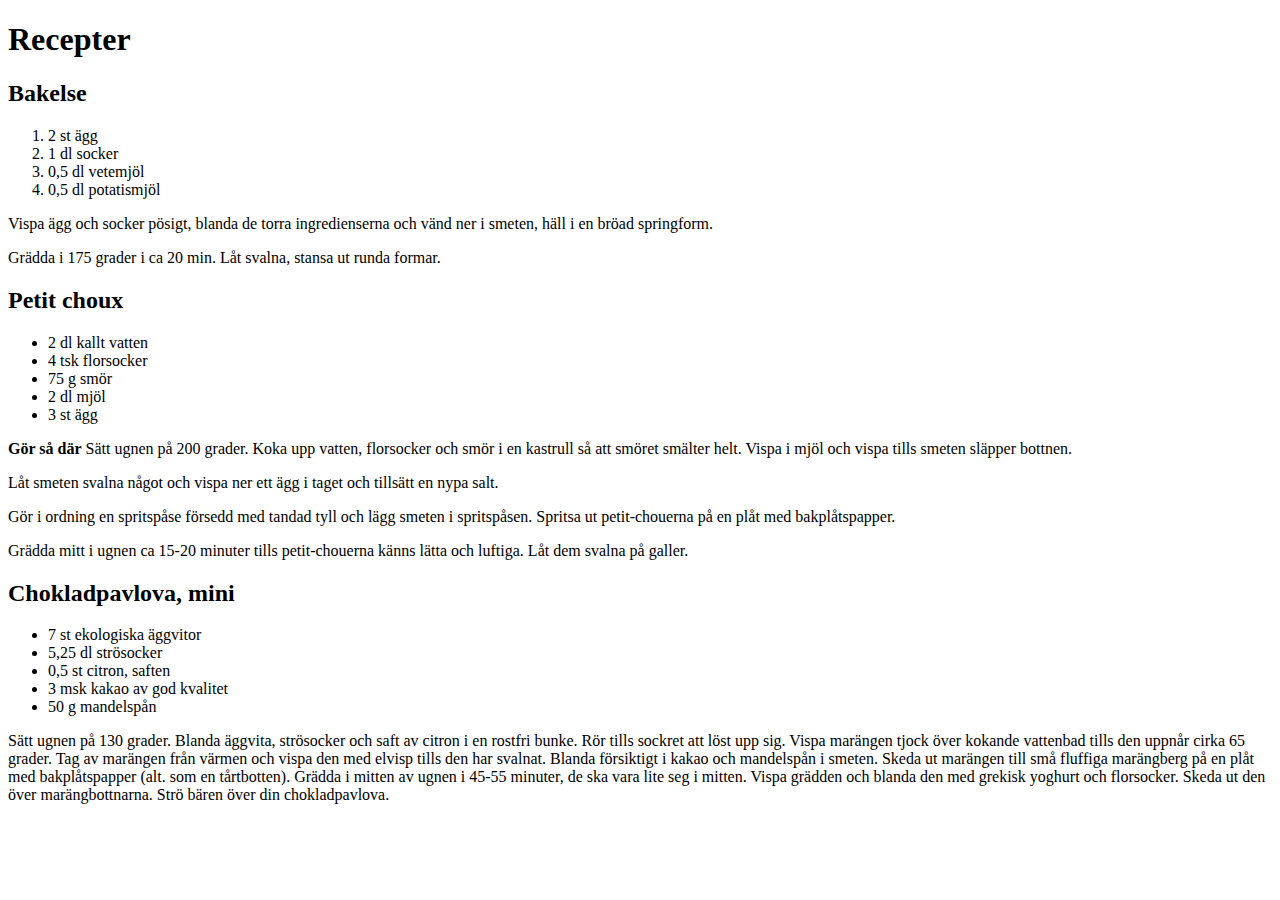
<file: WebApplication1/index.html>
﻿<!DOCTYPE html>
<html lang="sv-se">
<head>

    <title>Receipt</title>
    <meta charset="utf-8" />
</head>
<body>

    <h1>Recepter</h1>

    <article>
        <h2>Bakelse</h2>
        <ol>
            <li>2 st ägg</li>
            <li>1 dl socker</li>
            <li>0,5 dl vetemjöl</li>
            <li>0,5 dl potatismjöl</li>
        </ol>

        <p>Vispa ägg och socker pösigt, blanda de torra ingredienserna och vänd ner i smeten, häll i en bröad springform. </p>

        <p>
            Grädda i 175 grader i ca 20 min.
            Låt svalna, stansa ut runda formar.
        </p>

    </article>

    <article>
        <h2>Petit choux</h2>
        <ul>
            <li>2 dl kallt vatten</li>
            <li>4 tsk florsocker</li>
            <li>75 g smör</li>
            <li>2 dl mjöl</li>
            <li>3 st ägg</li>
        </ul>

        <p>
            <strong>Gör så där</strong>
            Sätt ugnen på 200 grader.
            Koka upp vatten, florsocker och smör i en kastrull så att smöret smälter helt.
            Vispa i mjöl och vispa tills smeten släpper bottnen.
        </p><p>
            Låt smeten svalna något och vispa ner ett ägg i taget och tillsätt en nypa salt.

        </p><p>
            Gör i ordning en spritspåse försedd med tandad tyll och lägg smeten i spritspåsen.
            Spritsa ut petit-chouerna på en plåt med bakplåtspapper.

        </p><p>
            Grädda mitt i ugnen ca 15-20 minuter tills petit-chouerna känns lätta och luftiga.
            Låt dem svalna på galler.

        </p>
    </article>

    <article>
        <h2>Chokladpavlova, mini</h2>
        <ul>
            <li>7 st ekologiska äggvitor</li>
            <li>5,25 dl strösocker</li>
            <li>0,5 st citron, saften</li>
            <li>3 msk kakao av god kvalitet</li>
            <li>50 g mandelspån</li>
        </ul>

        <p>
            Sätt ugnen på 130 grader.
            Blanda äggvita, strösocker och saft av citron i en rostfri bunke. Rör tills sockret att löst upp sig.
            Vispa marängen tjock över kokande vattenbad tills den uppnår cirka 65 grader.
            Tag av marängen från värmen och vispa den med elvisp tills den har svalnat.
            Blanda försiktigt i kakao och mandelspån i smeten.
            Skeda ut marängen till små fluffiga marängberg på en plåt med bakplåtspapper (alt. som en tårtbotten).
            Grädda i mitten av ugnen i 45-55 minuter, de ska vara lite seg i mitten.
            Vispa grädden och blanda den med grekisk yoghurt och florsocker. Skeda ut den över marängbottnarna.
            Strö bären över din chokladpavlova.

        </p>
    </article>


</body>
</html>
</file>
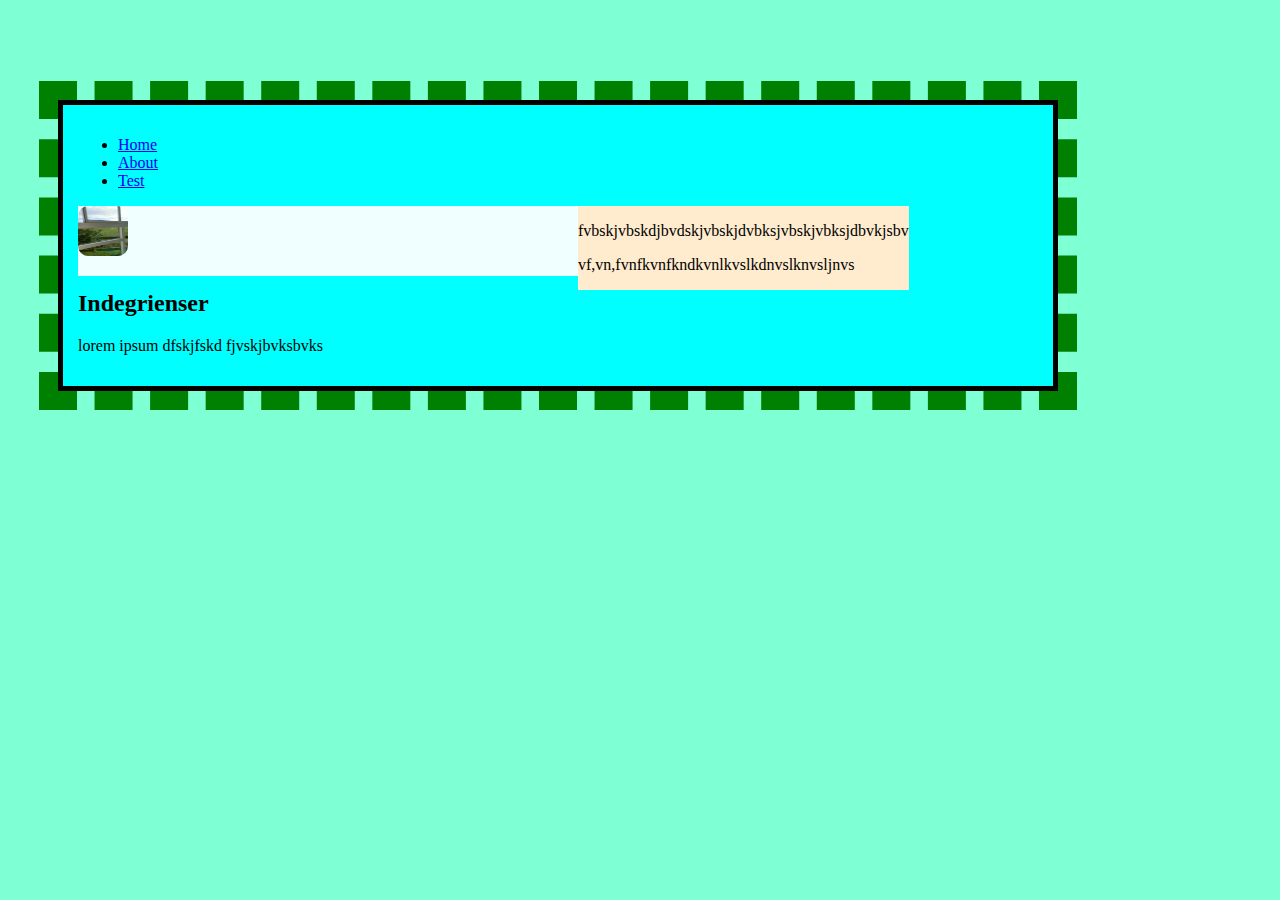
<file: WebApplication2/index.html>
﻿<!DOCTYPE html>
<html>
<head>
    <title></title>
	<meta charset="utf-8" />
    <meta name="description" content=""/>
    <link href="style1.css" rel="stylesheet" type="text/css"/>
</head>
<body>
    <div id="wrapper">
        <header>
            <nav>
                <ul>
                    <li><a href="index.html">Home</a></li>
                    <li><a href="about.html">About</a></li>
                    <li><a href="test.html">Test</a></li>
                </ul>
            </nav>
        </header>
        <article id="main">
            <img src="images/2013-06-21 18.48.51.jpg" />
            <p></p>
        </article>
        <aside id="reklam">
            <p>fvbskjvbskdjbvdskjvbskjdvbksjvbskjvbksjdbvkjsbv</p>
            <p> vf,vn,fvnfkvnfkndkvnlkvslkdnvslknvsljnvs</p>
        </aside>
        <footer>
            <h2>Indegrienser</h2>
            <p>lorem ipsum  dfskjfskd fjvskjbvksbvks</p>
        </footer>
        
        
    </div>
</body>
</html>
</file>
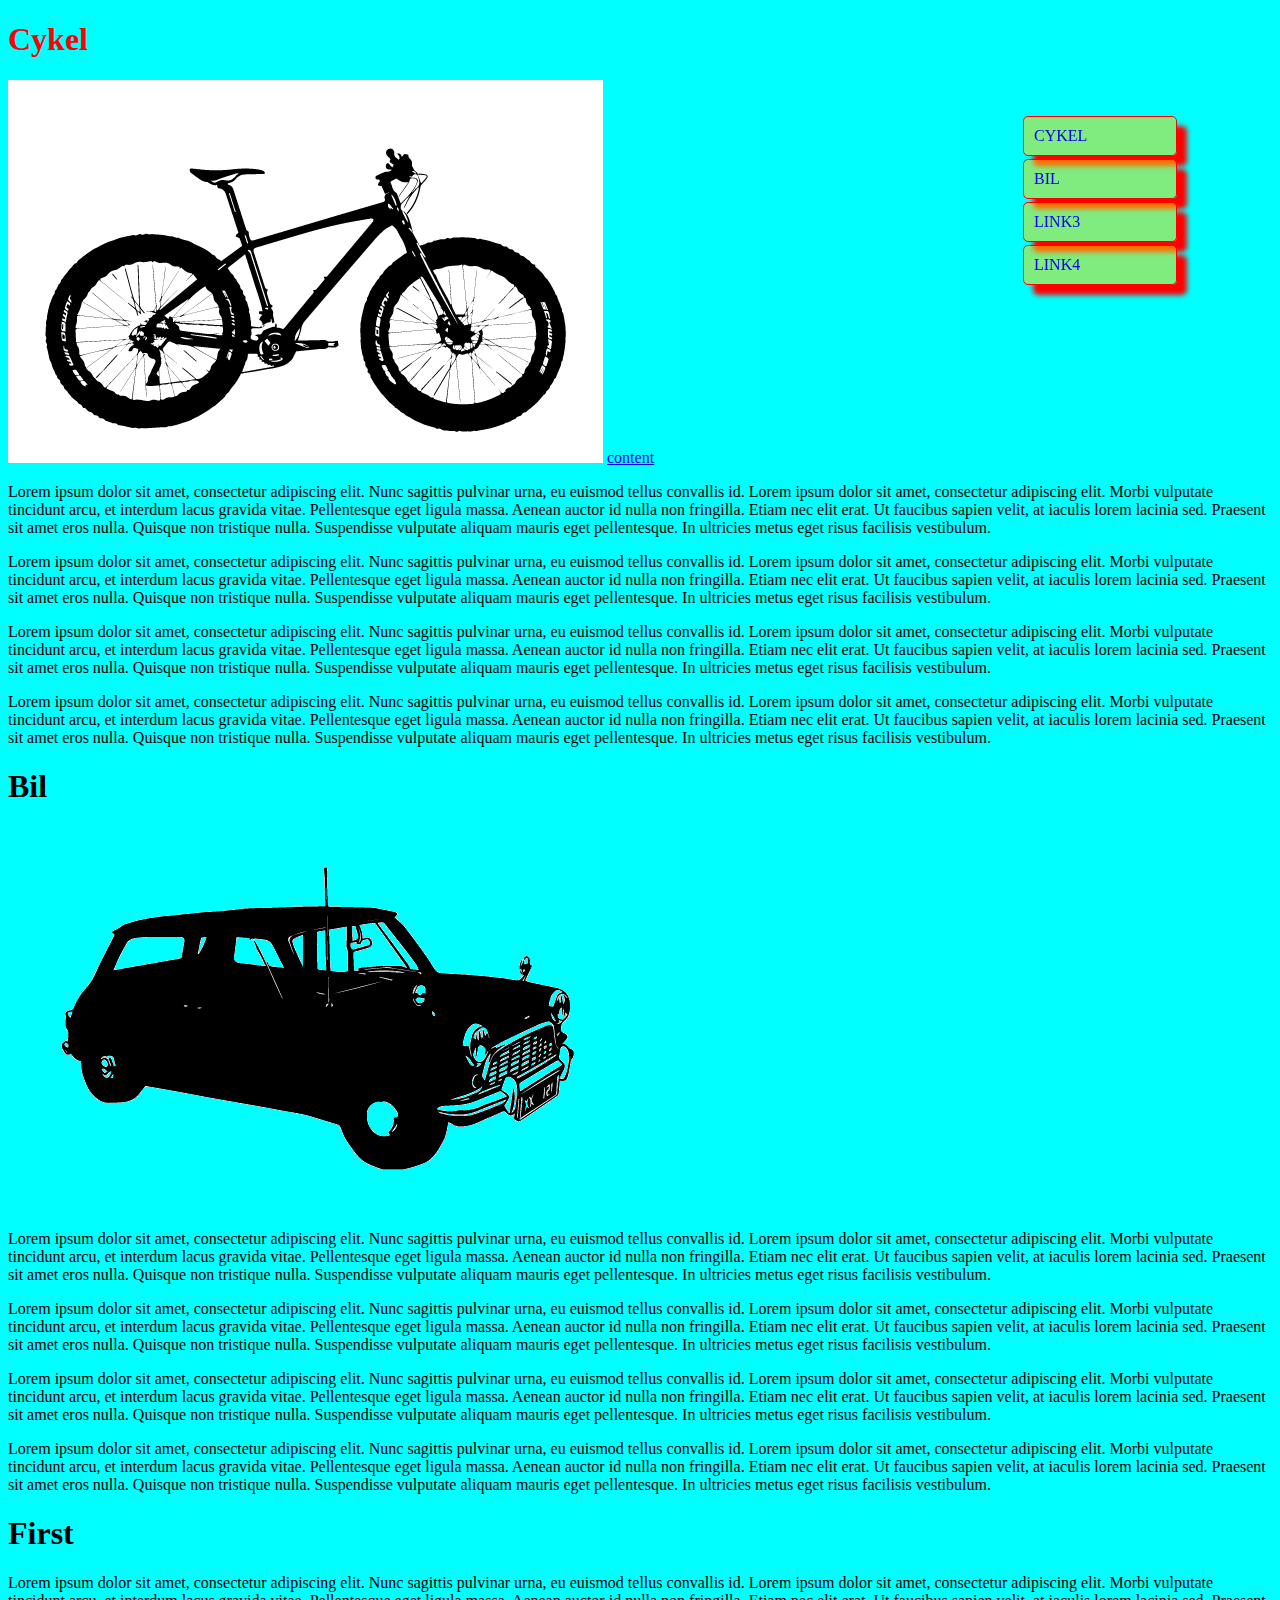
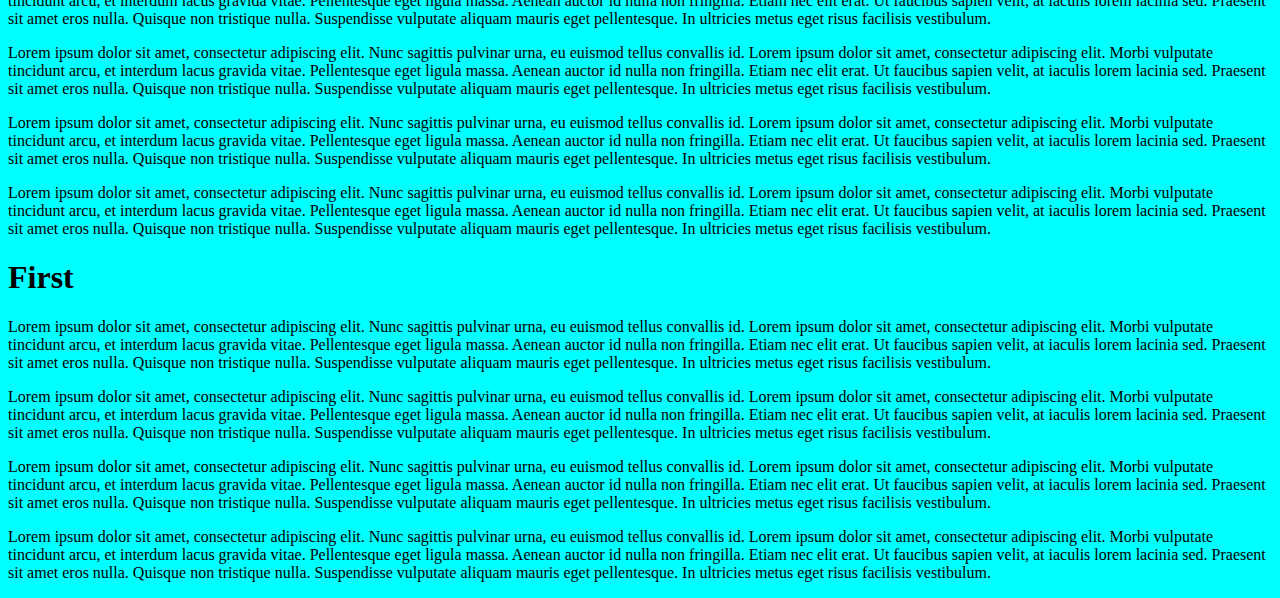
<file: WebApplication3/index.html>
﻿<!DOCTYPE html>
<html>
<head>
    <title></title>
	<meta charset="utf-8" />
    <link rel="stylesheet" type="text/css" href="css/style.css">
</head>
<body>
    <header>
        <nav id="menu">
            <ul>
                <li><a href="#link1">Cykel</a></li>
                <li><a href="#link2">Bil</a></li>
                <li><a href="#link3">Link3</a></li>
                <li><a href="#link4">Link4</a></li>
         
            </ul>
        </nav>
    </header>
    <article id="link1">
        <h1>Cykel</h1>
        <img src="images/cykel.gif" alt="cykel"/>
        <a href="test" id="testa">content</a>
        <p>Lorem ipsum dolor sit amet, consectetur adipiscing elit. Nunc sagittis pulvinar urna, eu euismod tellus convallis id. Lorem ipsum dolor sit amet, consectetur adipiscing elit. Morbi vulputate tincidunt arcu, et interdum lacus gravida vitae. Pellentesque eget ligula massa. Aenean auctor id nulla non fringilla. Etiam nec elit erat. Ut faucibus sapien velit, at iaculis lorem lacinia sed. Praesent sit amet eros nulla. Quisque non tristique nulla. Suspendisse vulputate aliquam mauris eget pellentesque. In ultricies metus eget risus facilisis vestibulum.</p>
        <p>Lorem ipsum dolor sit amet, consectetur adipiscing elit. Nunc sagittis pulvinar urna, eu euismod tellus convallis id. Lorem ipsum dolor sit amet, consectetur adipiscing elit. Morbi vulputate tincidunt arcu, et interdum lacus gravida vitae. Pellentesque eget ligula massa. Aenean auctor id nulla non fringilla. Etiam nec elit erat. Ut faucibus sapien velit, at iaculis lorem lacinia sed. Praesent sit amet eros nulla. Quisque non tristique nulla. Suspendisse vulputate aliquam mauris eget pellentesque. In ultricies metus eget risus facilisis vestibulum.</p>
        <p>Lorem ipsum dolor sit amet, consectetur adipiscing elit. Nunc sagittis pulvinar urna, eu euismod tellus convallis id. Lorem ipsum dolor sit amet, consectetur adipiscing elit. Morbi vulputate tincidunt arcu, et interdum lacus gravida vitae. Pellentesque eget ligula massa. Aenean auctor id nulla non fringilla. Etiam nec elit erat. Ut faucibus sapien velit, at iaculis lorem lacinia sed. Praesent sit amet eros nulla. Quisque non tristique nulla. Suspendisse vulputate aliquam mauris eget pellentesque. In ultricies metus eget risus facilisis vestibulum.</p>
        <p>Lorem ipsum dolor sit amet, consectetur adipiscing elit. Nunc sagittis pulvinar urna, eu euismod tellus convallis id. Lorem ipsum dolor sit amet, consectetur adipiscing elit. Morbi vulputate tincidunt arcu, et interdum lacus gravida vitae. Pellentesque eget ligula massa. Aenean auctor id nulla non fringilla. Etiam nec elit erat. Ut faucibus sapien velit, at iaculis lorem lacinia sed. Praesent sit amet eros nulla. Quisque non tristique nulla. Suspendisse vulputate aliquam mauris eget pellentesque. In ultricies metus eget risus facilisis vestibulum.</p>

    </article>
    <article id="link2">
        <h1>Bil</h1>
        <img src="images/bil.gif" />
        <p>Lorem ipsum dolor sit amet, consectetur adipiscing elit. Nunc sagittis pulvinar urna, eu euismod tellus convallis id. Lorem ipsum dolor sit amet, consectetur adipiscing elit. Morbi vulputate tincidunt arcu, et interdum lacus gravida vitae. Pellentesque eget ligula massa. Aenean auctor id nulla non fringilla. Etiam nec elit erat. Ut faucibus sapien velit, at iaculis lorem lacinia sed. Praesent sit amet eros nulla. Quisque non tristique nulla. Suspendisse vulputate aliquam mauris eget pellentesque. In ultricies metus eget risus facilisis vestibulum.</p>
        <p>Lorem ipsum dolor sit amet, consectetur adipiscing elit. Nunc sagittis pulvinar urna, eu euismod tellus convallis id. Lorem ipsum dolor sit amet, consectetur adipiscing elit. Morbi vulputate tincidunt arcu, et interdum lacus gravida vitae. Pellentesque eget ligula massa. Aenean auctor id nulla non fringilla. Etiam nec elit erat. Ut faucibus sapien velit, at iaculis lorem lacinia sed. Praesent sit amet eros nulla. Quisque non tristique nulla. Suspendisse vulputate aliquam mauris eget pellentesque. In ultricies metus eget risus facilisis vestibulum.</p>
        <p>Lorem ipsum dolor sit amet, consectetur adipiscing elit. Nunc sagittis pulvinar urna, eu euismod tellus convallis id. Lorem ipsum dolor sit amet, consectetur adipiscing elit. Morbi vulputate tincidunt arcu, et interdum lacus gravida vitae. Pellentesque eget ligula massa. Aenean auctor id nulla non fringilla. Etiam nec elit erat. Ut faucibus sapien velit, at iaculis lorem lacinia sed. Praesent sit amet eros nulla. Quisque non tristique nulla. Suspendisse vulputate aliquam mauris eget pellentesque. In ultricies metus eget risus facilisis vestibulum.</p>
        <p>Lorem ipsum dolor sit amet, consectetur adipiscing elit. Nunc sagittis pulvinar urna, eu euismod tellus convallis id. Lorem ipsum dolor sit amet, consectetur adipiscing elit. Morbi vulputate tincidunt arcu, et interdum lacus gravida vitae. Pellentesque eget ligula massa. Aenean auctor id nulla non fringilla. Etiam nec elit erat. Ut faucibus sapien velit, at iaculis lorem lacinia sed. Praesent sit amet eros nulla. Quisque non tristique nulla. Suspendisse vulputate aliquam mauris eget pellentesque. In ultricies metus eget risus facilisis vestibulum.</p>

    </article>
    <article id="link3">
        <h1>First</h1>
        <p>Lorem ipsum dolor sit amet, consectetur adipiscing elit. Nunc sagittis pulvinar urna, eu euismod tellus convallis id. Lorem ipsum dolor sit amet, consectetur adipiscing elit. Morbi vulputate tincidunt arcu, et interdum lacus gravida vitae. Pellentesque eget ligula massa. Aenean auctor id nulla non fringilla. Etiam nec elit erat. Ut faucibus sapien velit, at iaculis lorem lacinia sed. Praesent sit amet eros nulla. Quisque non tristique nulla. Suspendisse vulputate aliquam mauris eget pellentesque. In ultricies metus eget risus facilisis vestibulum.</p>
        <p>Lorem ipsum dolor sit amet, consectetur adipiscing elit. Nunc sagittis pulvinar urna, eu euismod tellus convallis id. Lorem ipsum dolor sit amet, consectetur adipiscing elit. Morbi vulputate tincidunt arcu, et interdum lacus gravida vitae. Pellentesque eget ligula massa. Aenean auctor id nulla non fringilla. Etiam nec elit erat. Ut faucibus sapien velit, at iaculis lorem lacinia sed. Praesent sit amet eros nulla. Quisque non tristique nulla. Suspendisse vulputate aliquam mauris eget pellentesque. In ultricies metus eget risus facilisis vestibulum.</p>
        <p>Lorem ipsum dolor sit amet, consectetur adipiscing elit. Nunc sagittis pulvinar urna, eu euismod tellus convallis id. Lorem ipsum dolor sit amet, consectetur adipiscing elit. Morbi vulputate tincidunt arcu, et interdum lacus gravida vitae. Pellentesque eget ligula massa. Aenean auctor id nulla non fringilla. Etiam nec elit erat. Ut faucibus sapien velit, at iaculis lorem lacinia sed. Praesent sit amet eros nulla. Quisque non tristique nulla. Suspendisse vulputate aliquam mauris eget pellentesque. In ultricies metus eget risus facilisis vestibulum.</p>
        <p>Lorem ipsum dolor sit amet, consectetur adipiscing elit. Nunc sagittis pulvinar urna, eu euismod tellus convallis id. Lorem ipsum dolor sit amet, consectetur adipiscing elit. Morbi vulputate tincidunt arcu, et interdum lacus gravida vitae. Pellentesque eget ligula massa. Aenean auctor id nulla non fringilla. Etiam nec elit erat. Ut faucibus sapien velit, at iaculis lorem lacinia sed. Praesent sit amet eros nulla. Quisque non tristique nulla. Suspendisse vulputate aliquam mauris eget pellentesque. In ultricies metus eget risus facilisis vestibulum.</p>

    </article>
    <article id="link4">
        <h1>First</h1>
        <p>Lorem ipsum dolor sit amet, consectetur adipiscing elit. Nunc sagittis pulvinar urna, eu euismod tellus convallis id. Lorem ipsum dolor sit amet, consectetur adipiscing elit. Morbi vulputate tincidunt arcu, et interdum lacus gravida vitae. Pellentesque eget ligula massa. Aenean auctor id nulla non fringilla. Etiam nec elit erat. Ut faucibus sapien velit, at iaculis lorem lacinia sed. Praesent sit amet eros nulla. Quisque non tristique nulla. Suspendisse vulputate aliquam mauris eget pellentesque. In ultricies metus eget risus facilisis vestibulum.</p>
        <p>Lorem ipsum dolor sit amet, consectetur adipiscing elit. Nunc sagittis pulvinar urna, eu euismod tellus convallis id. Lorem ipsum dolor sit amet, consectetur adipiscing elit. Morbi vulputate tincidunt arcu, et interdum lacus gravida vitae. Pellentesque eget ligula massa. Aenean auctor id nulla non fringilla. Etiam nec elit erat. Ut faucibus sapien velit, at iaculis lorem lacinia sed. Praesent sit amet eros nulla. Quisque non tristique nulla. Suspendisse vulputate aliquam mauris eget pellentesque. In ultricies metus eget risus facilisis vestibulum.</p>
        <p>Lorem ipsum dolor sit amet, consectetur adipiscing elit. Nunc sagittis pulvinar urna, eu euismod tellus convallis id. Lorem ipsum dolor sit amet, consectetur adipiscing elit. Morbi vulputate tincidunt arcu, et interdum lacus gravida vitae. Pellentesque eget ligula massa. Aenean auctor id nulla non fringilla. Etiam nec elit erat. Ut faucibus sapien velit, at iaculis lorem lacinia sed. Praesent sit amet eros nulla. Quisque non tristique nulla. Suspendisse vulputate aliquam mauris eget pellentesque. In ultricies metus eget risus facilisis vestibulum.</p>
        <p>Lorem ipsum dolor sit amet, consectetur adipiscing elit. Nunc sagittis pulvinar urna, eu euismod tellus convallis id. Lorem ipsum dolor sit amet, consectetur adipiscing elit. Morbi vulputate tincidunt arcu, et interdum lacus gravida vitae. Pellentesque eget ligula massa. Aenean auctor id nulla non fringilla. Etiam nec elit erat. Ut faucibus sapien velit, at iaculis lorem lacinia sed. Praesent sit amet eros nulla. Quisque non tristique nulla. Suspendisse vulputate aliquam mauris eget pellentesque. In ultricies metus eget risus facilisis vestibulum.</p>

    </article>
</body>
</html>
</file>
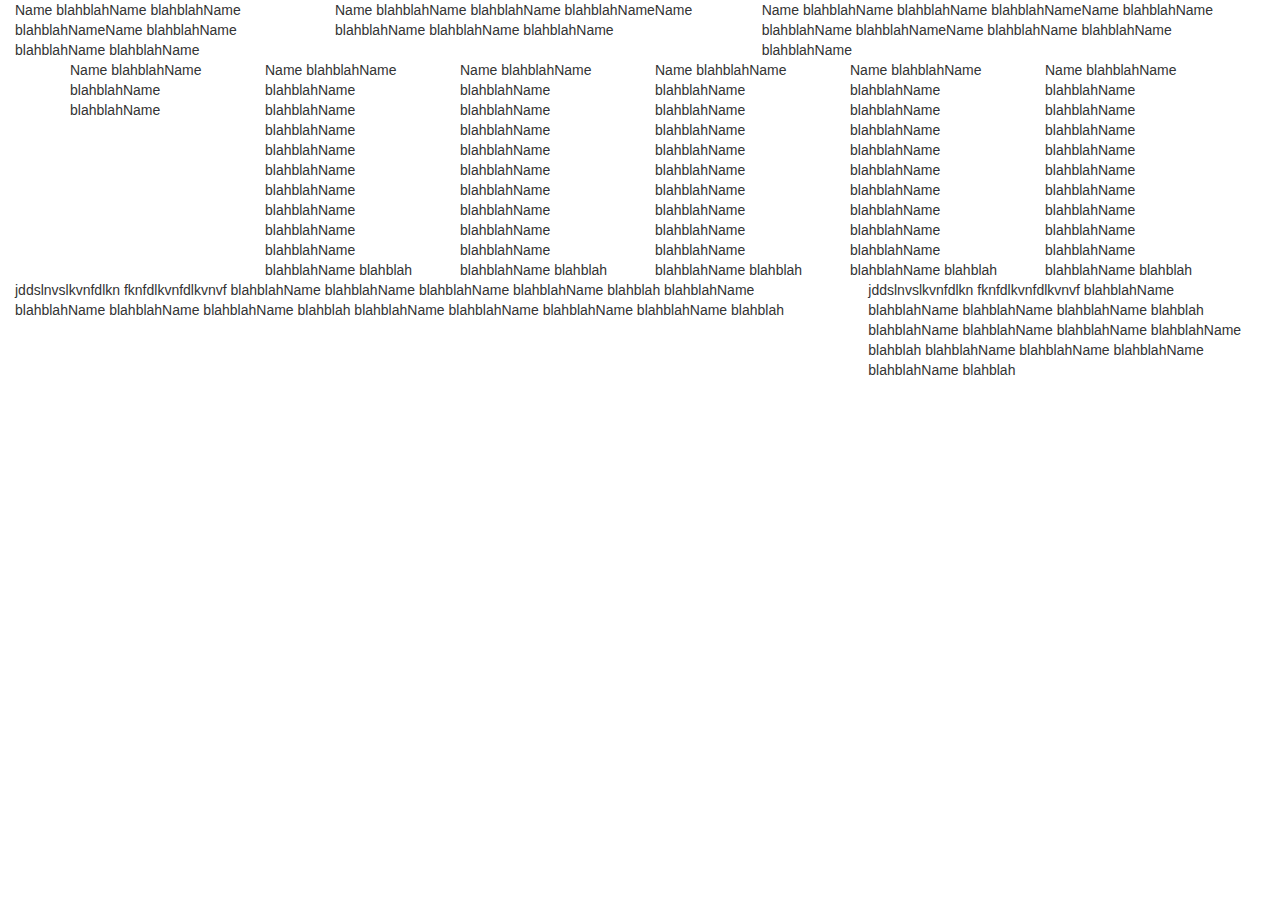
<file: WebApplication4/index.html>
﻿<!DOCTYPE html>
<html>
<head>
    <title></title>
    <meta charset="utf-8" />
    <link href="Content/bootstrap.css" rel="stylesheet" />
    <meta name="viewport" content="width=device-width, initial-scale=1, maximum-scale=1, user-scalable=no">
    <script src="scripts/bootstrap.js"></script>
</head>
<body>
    <div class="container-fluid">
        <div class="row">
            <div class="col-md-3">
                
                    Name blahblahName blahblahName blahblahNameName blahblahName blahblahName blahblahName

               
            </div>
            <div class="col-md-4">
                
                    Name blahblahName blahblahName blahblahNameName blahblahName blahblahName blahblahName

              
            </div>
            <div class="col-md-5">
              
                    Name blahblahName blahblahName blahblahNameName blahblahName blahblahName blahblahNameName blahblahName blahblahName blahblahName

               
            </div>


        </div>
    </div>
    <div class="container">
        <div class="row">
            <div class="col-md-2">

                Name blahblahName blahblahName blahblahName


            </div>
            <div class="col-md-2">

                Name blahblahName blahblahName blahblahName
                blahblahName blahblahName blahblahName blahblahName
                blahblahName blahblahName blahblahName blahblahName blahblah

            </div>
            <div class="col-md-2">

                Name blahblahName blahblahName blahblahName
                blahblahName blahblahName blahblahName blahblahName
                blahblahName blahblahName blahblahName blahblahName blahblah

            </div>
            <div class="col-md-2">

                Name blahblahName blahblahName blahblahName
                blahblahName blahblahName blahblahName blahblahName
                blahblahName blahblahName blahblahName blahblahName blahblah

            </div>
            <div class="col-md-2">

                Name blahblahName blahblahName blahblahName
                blahblahName blahblahName blahblahName blahblahName
                blahblahName blahblahName blahblahName blahblahName blahblah

            </div>
            <div class="col-md-2">

                Name blahblahName blahblahName blahblahName
                blahblahName blahblahName blahblahName blahblahName
                blahblahName blahblahName blahblahName blahblahName blahblah

            </div>
        </div>
    </div>
    <div class="container-fluid">
        <div class="row">
            <div class="col-md-8">jddslnvslkvnfdlkn fknfdlkvnfdlkvnvf  blahblahName blahblahName blahblahName blahblahName blahblah blahblahName blahblahName blahblahName blahblahName blahblah blahblahName blahblahName blahblahName blahblahName blahblah</div>
            <div class="col-md-4">jddslnvslkvnfdlkn fknfdlkvnfdlkvnvf  blahblahName blahblahName blahblahName blahblahName blahblah blahblahName blahblahName blahblahName blahblahName blahblah blahblahName blahblahName blahblahName blahblahName blahblah </div>
        </div>
    </div>
</body>
</html>
</file>
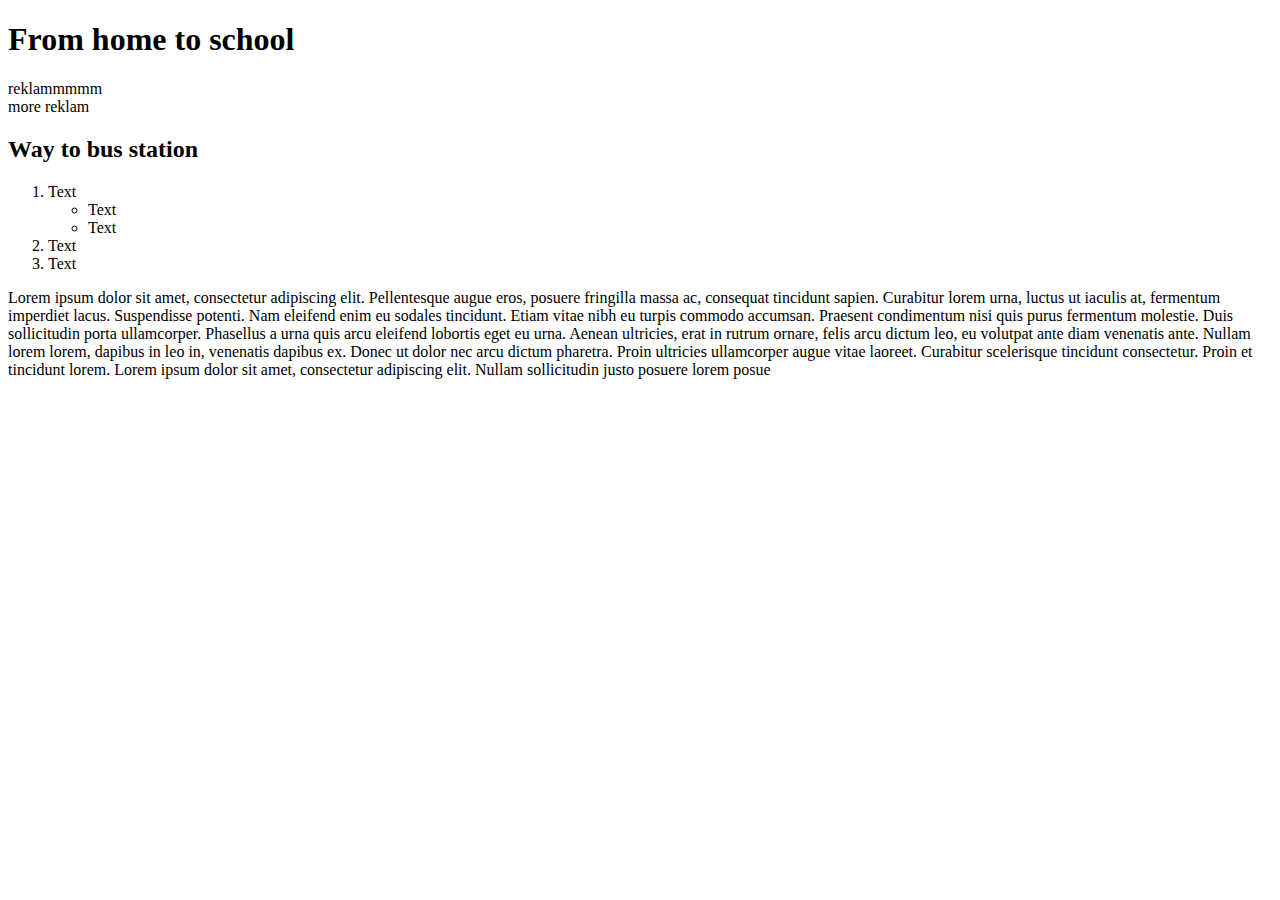
<file: WebApplication1/Way-to-school-upgift2.html>
﻿<!DOCTYPE html>
<html lang="sv-se">
<head>
    <title>Way from home to school</title>
	<meta charset="utf-8" />
</head>
<body>
    <header>
        <h1>From home to school</h1>
       <!-- <nav>
                <ul>
                <li>1</li>
                <li>1</li>
                <li>1</li>
                </ul>
            </nav>
        
            
          -->
    </header>
    <aside>
        reklammmmm <br/>more reklam
       
    
    </aside>
    <section>
        <article>
            <h2>Way to bus station</h2>
            <ol>
                <li>Text</li>
                <ul>
                        <li>Text</li>
                        <li>Text</li>
                    </ul>
                <li>Text</li>
                <li>Text</li>
                
            </ol> 
            <p>Lorem ipsum dolor sit amet, consectetur adipiscing elit. Pellentesque augue eros,
             posuere fringilla massa ac, consequat tincidunt sapien. Curabitur lorem urna, luctus ut iaculis at, 
            fermentum imperdiet lacus. Suspendisse potenti. Nam eleifend enim eu sodales tincidunt. 
            Etiam vitae nibh eu turpis commodo accumsan. Praesent condimentum nisi quis purus fermentum 
            molestie. Duis sollicitudin porta ullamcorper. Phasellus a urna quis arcu eleifend lobortis 
            eget eu urna. Aenean ultricies, erat in rutrum ornare, felis arcu dictum leo, eu volutpat 
            ante diam venenatis ante. Nullam lorem lorem, dapibus in leo in, venenatis dapibus ex. 
            Donec ut dolor nec arcu dictum pharetra. Proin ultricies ullamcorper augue vitae laoreet. 
            Curabitur scelerisque tincidunt consectetur. Proin et tincidunt lorem. Lorem ipsum dolor 
            sit amet, consectetur adipiscing elit. Nullam sollicitudin justo posuere lorem posue</p>  

        </article>
    </section>

</body>
</html>
</file>
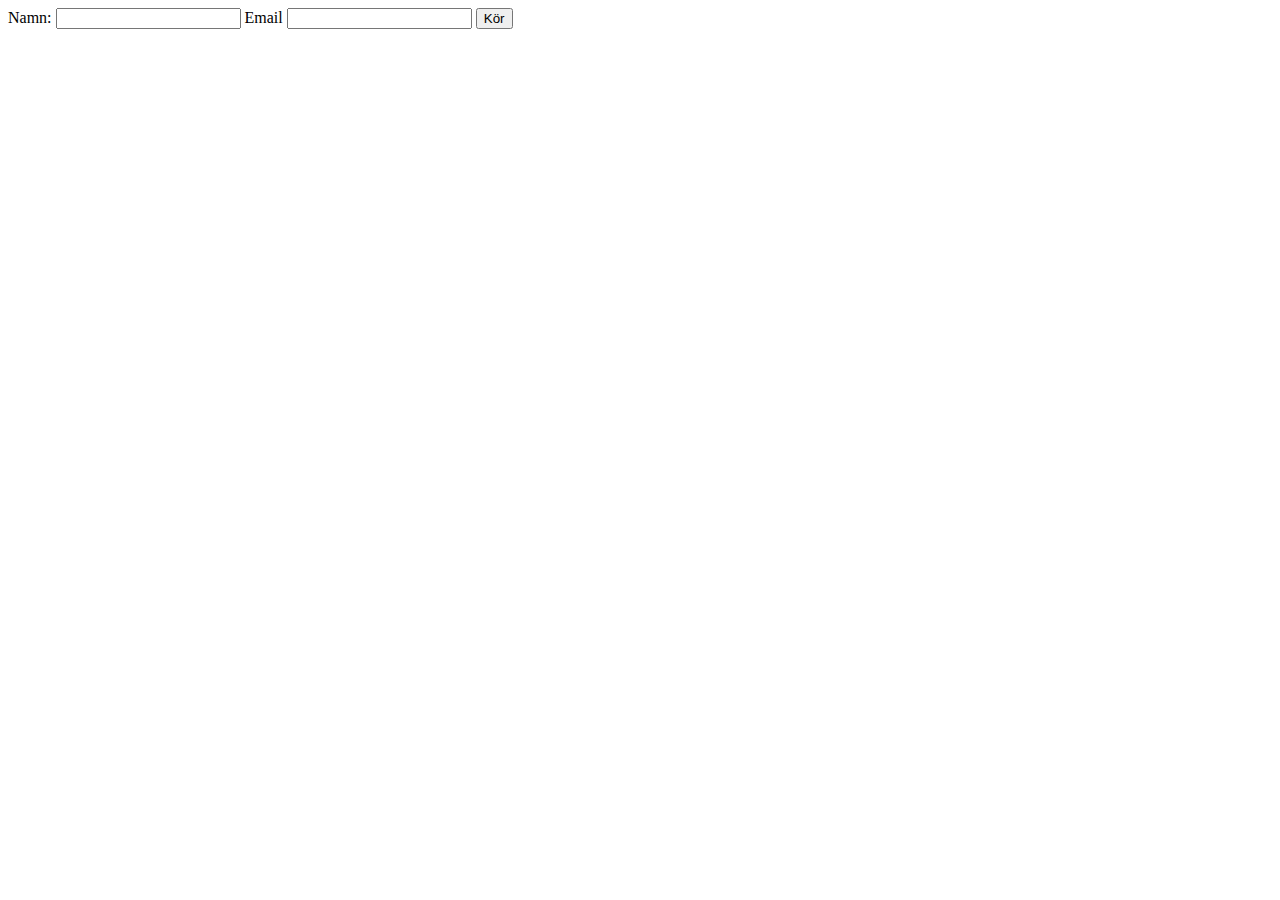
<file: WebApplication2/Form.html>
﻿<!DOCTYPE html>
<html>
<head>
    <title>Form demo</title>
	<meta charset="utf-8" />
</head>
<body>
    <form action="index.html" name="Myform">
        <label for="name"> Namn:</label> <input id="name" name="Email"/>
        <label for="email">Email</label>
        <input type="email" id="email" name="Email" required />
        <input type="submit" value="Kör" />


    </form>
</body>
</html>
</file>
<file: WebApplication2/style1.css>
﻿body {
    background-color:aquamarine;
}
#wrapper{
    background-color:aqua;
    max-width:960px;
    min-width:600px;
    margin:100px 20px 20px 50px;
    border: 5px solid black;
    padding: 15px;
    outline: dashed 19px green;
}
#main{
    width:500px;
    float:left;
    background-color:azure;
}
#reklam{
    width:auto;
    float:left;
    background-color:blanchedalmond;
}
footer{
    clear:both;
}
img{
    width: 50px;
    height: 50px;
    border-radius: 20%;
}
</file>
<file: WebApplication3/css/style.css>
﻿body {
    background-color:aqua;
}
#menu{
    width:200px;
    position:fixed;
    border-bottom-color: aquamarine;
    top:100px;
    right:100px;

}
#menu ul{
    list-style-type:none;
    
}
#menu li{
    
    border:1px solid red;
  
    background-color: rgba(255, 216, 0, .5);
   border-radius:5px;
    padding:10px;
    margin:3px;
    outline-color:aliceblue;
    box-shadow:10px 10px 5px red;
    
}
#menu li a{
    text-transform:uppercase;
    text-decoration:none;
}
header{
    background-color:red;
}

#link1>h1{
    color:red;
}
</file>
